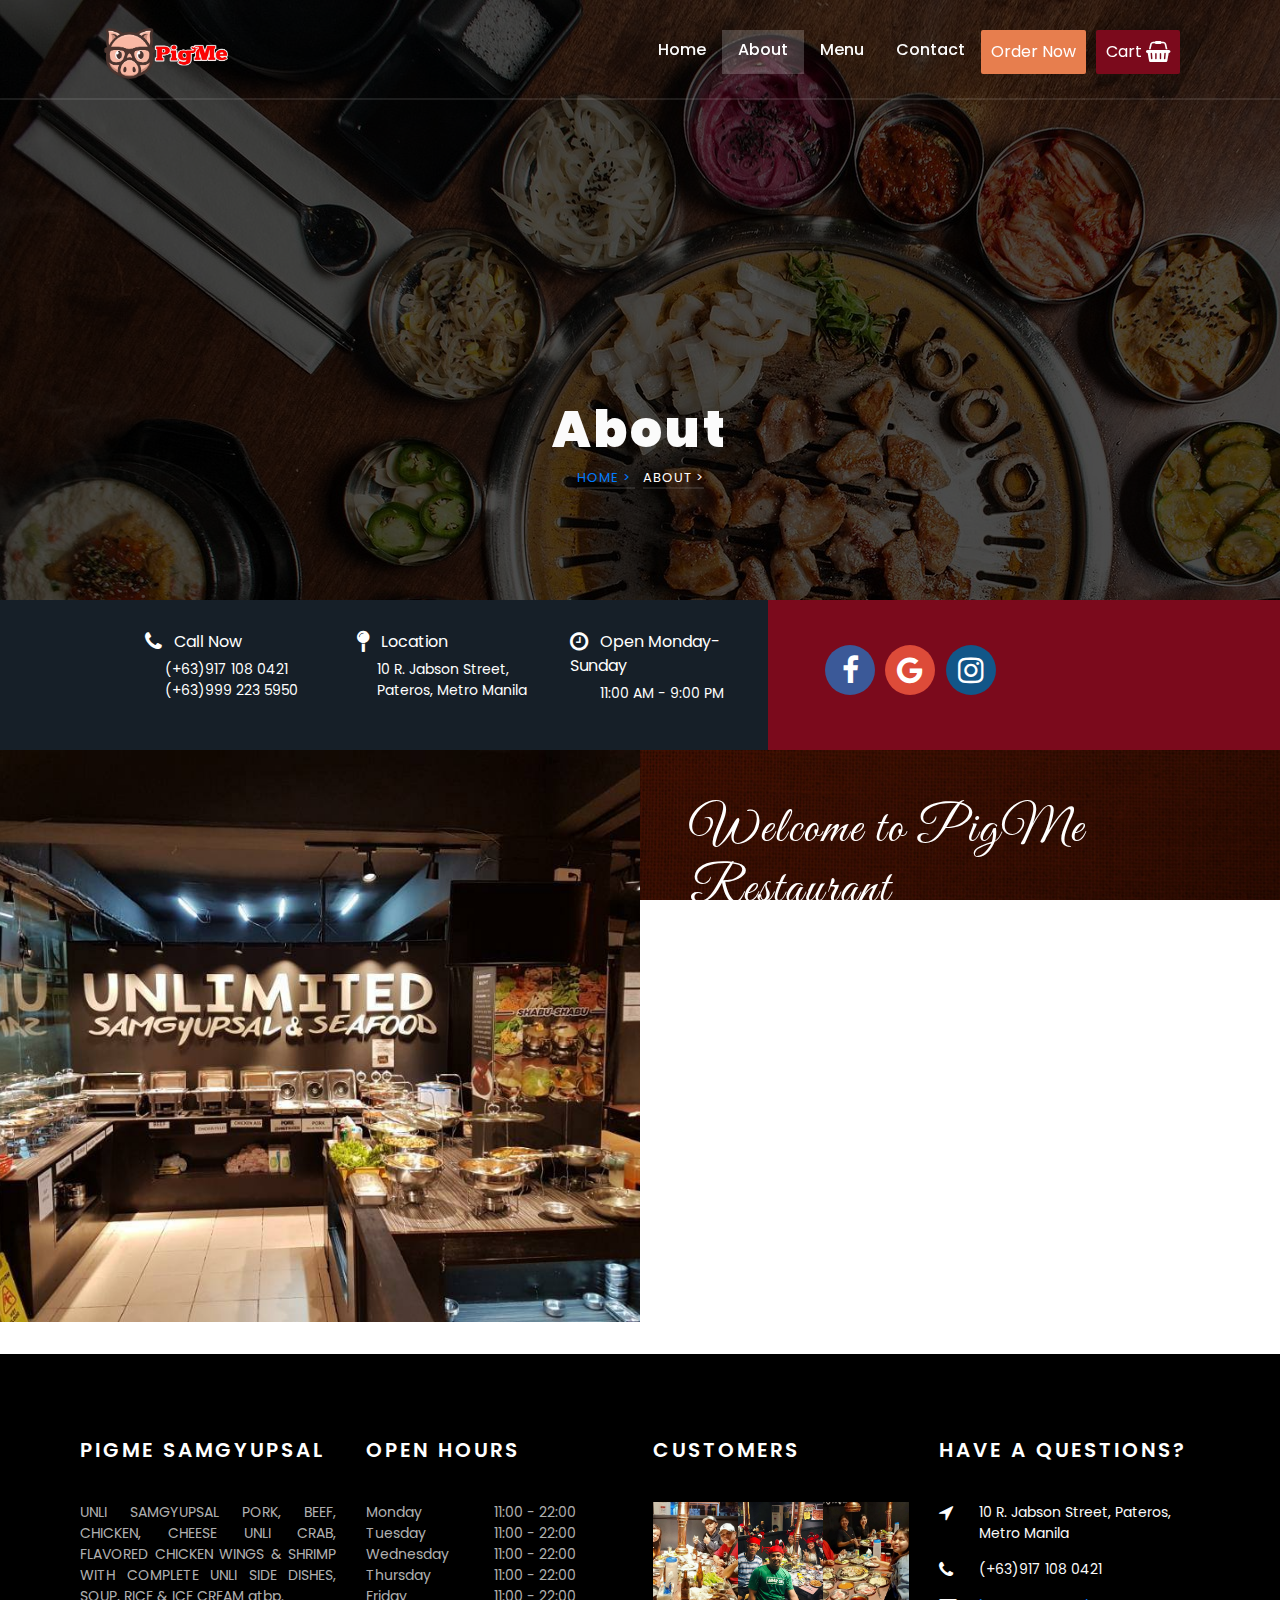
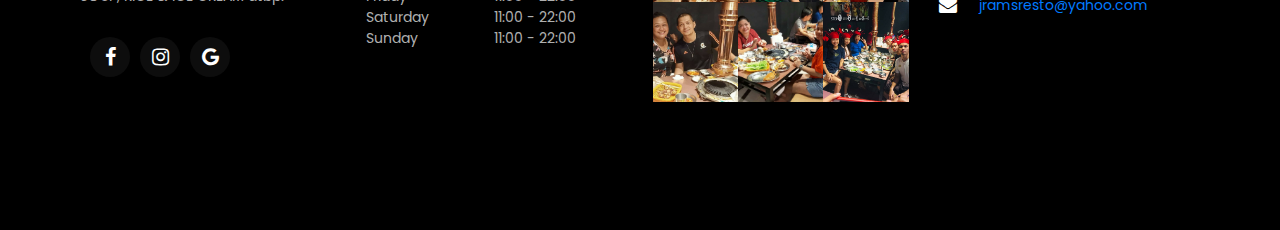
<file: about.html>
<!DOCTYPE html>
<html lang="en">

<head>
    <title>Pig Me Samgyupsal Restaurant</title>
    <meta charset="UTF-8">
    <meta name="viewport" content="width=device-width, initial-scale=1">
    <link rel="stylesheet" href="style.css">
    <link rel="stylesheet" href="https://cdn.jsdelivr.net/npm/bootstrap@4.5.3/dist/css/bootstrap.min.css">
    <link rel="stylesheet" href="https://cdnjs.cloudflare.com/ajax/libs/font-awesome/4.7.0/css/font-awesome.min.css">

    <script src="https://ajax.googleapis.com/ajax/libs/jquery/1.11.0/jquery.min.js"></script>
    <script src="https://cdn.jsdelivr.net/npm/bootstrap@4.5.3/dist/js/bootstrap.bundle.min.js"></script>
    <script src="https://code.jquery.com/jquery-3.5.1.slim.min.js"></script>
    <script type="text/javascript">
    $(window).on('scroll', function() {
        if ($(window).scrollTop()) {
            $('nav').addClass('nav2');
        } else {
            $('nav').removeClass('nav2');
        }
    })
    </script>
</head>

<body>
    <!--NAV BAR-->
    <nav>
        <a href="index.html" class="logo"><img src="images/PigMeLogoH.png"></a>
        <ul class="nav">
            <li class="nav-item"><a href="index.html" class="nav-link">Home</a></li>
            <li class="nav-item active"><a href="about.html" class="nav-link">About</a></li>
            <li class="nav-item"><a href="menu.html" class="nav-link">Menu</a></li>
            <li class="nav-item"><a href="contact.html" class="nav-link">Contact</a></li>
            <li><a class="cta" href="ordernow.html"><button>Order Now</button></a></li>
            <a class="cta-1" href="cart.html"><button>Cart <i class="fa fa-shopping-basket fa-lg"
                        style="display: inline-block;"></i></button></a>
        </ul>
    </nav>
    <!--End Nav-->

    <section class="hero-wrap hero-wrap-2" style="background-image: url('images/bg2.jpg');"
        data-stellar-background-ratio="0.5">
        <div class="overlay"></div>
        <div class="container">
            <div class="row no-gutters slider-text justify-content-center">
                <div class="col-md-9 text-center mb-4">
                    <h1 class="mb-2 bread">About </h1>
                    <p class="breadcrumbs">
                        <span class="mr-2">
                            <a href="index.html">Home >
                                <i class="ion-ios-arrow-forward"></i></a>
                        </span>
                        <span>About >
                            <i class="ion-ios-arrow-forward"></i>
                        </span>
                    </p>
                </div>
            </div>
        </div>
    </section>

    <!--Container Fluid 1-->
    <div class="container-fluid">
        <div class="row">
            <div class="column-left">
                <div class="row">
                    <div class="col-sm-4">
                        <i class="fa fa-phone fa-lg" style="display: inline-block;"></i>&nbsp&nbsp&nbspCall Now
                        <p style="margin-left: 20px; font-size: 14px;margin-top: 5px;">(+63)917 108 0421 <br>(+63)999
                            223 5950</p>
                    </div>
                    <div class="col-sm-4">
                        <i class="fa fa-map-pin fa-lg" style="display: inline-block;"></i>&nbsp&nbsp&nbspLocation
                        <p style="margin-left: 20px; font-size: 14px;margin-top: 5px; ">10 R. Jabson Street, Pateros,
                            Metro Manila</p>
                    </div>
                    <div class="col-sm-4">
                        <i class="fa fa-clock-o fa-lg" style="display: inline-block;"></i>&nbsp&nbsp&nbspOpen
                        Monday-Sunday
                        <p style="margin-left: 30px; font-size: 14px; margin-top: 5px; ">11:00 AM - 9:00 PM</p>
                    </div>
                </div>
            </div>
            <div class="column-right">
                <div class="row">
                    <div class="col-sm-4">
                        <!--Facebook-->
                        <a href="#" class="fa fa-facebook"></a>
                    </div>
                    <div class="col-sm-4">
                        <!--Google-->
                        <a href="#" class="fa fa-google"></a>
                    </div>
                    <div class="col-sm-4">
                        <!--Instagram-->
                        <a href="#" class="fa fa-instagram"></a>
                    </div>
                </div>
            </div>
        </div>
    </div>

    <!--About section-->
    <div class="parallax-about" data-parallax="scroll" data-z-index="1" style="background-image: url(images/3.jpg);">
        <section class="ftco-about d-md-flex">
            <div class="one-half img" style="background-image: url('images/bg4.jpg');"></div>
            <div class="one-half ftco-animate fadeInUp ftco-animated">
                <div class="heading-section ftco-animate fadeInUp ftco-animated">
                    <h2 class="mb-4">Welcome to PigMe Restaurant</h2>
                </div>
                <div>
                    <p>PigMe is an authentic Samgyupsal Restaurant located at the heart of the Balut Capital of the
                        Philippines , the Municipality of Pateros. The Restaurant was established way back 2016 headed
                        by the loving couple Mr. and Mrs. Lorente. The Samgyupsal Restaurant was very popular on that
                        year since a lot of Korean Foods was also emerging in our country. And also the fact that
                        Filipino loves the Korean Country, they want to try their delicacies and one of this is the
                        samgyupsal. The lovely couple decided to start a restaurant business that serves the best
                        Samgyupsal Experience in the Municipality of Pateros and created PigMe. It serves the best
                        tasting and most affordable unlimited Samgyupsal experience for everyone. </p>
                    <p class="mb-0">Come and Visit us at #32 Almeda st., Pateros, Metro Manila.</p>
                </div>
            </div>
        </section>
    </div>
    <!--End of about section-->


    <!--Footer-->
    <footer class="ftco-footer ftco-bg-light">
        <div class="container">
            <div class="row mb-5">
                <div class="col-md-6 col-lg-3">
                    <div class="ftco-footer-widget mb-4">
                        <h2 class="ftco-heading-2">PigMe Samgyupsal</h2>
                        <p>UNLI SAMGYUPSAL PORK, BEEF, CHICKEN, CHEESE UNLI CRAB, FLAVORED CHICKEN WINGS & SHRIMP WITH
                            COMPLETE UNLI SIDE DISHES, SOUP, RICE & ICE CREAM atbp.</p>
                        <div class="ftco-footer-social list-unstyled float-md-left float-lft mt-3">
                            <a href="https://www.facebook.com/pigsamgyup/"><i class="fa fa-facebook"></i></a>
                            <a
                                href="https://www.instagram.com/explore/locations/117948986274585/pig-me-samgyupsal-atbp-by-jrams/?hl=en"><i
                                    class="fa fa-instagram"></i></a>
                            <a href="https://vymaps.com/PH/Pig-Me-Samgyupsal-Atbp-By-JRAMS-117948989607918/"><i
                                    class="fa fa-google"></i></a>
                        </div>
                    </div>
                </div>
                <div class="col-md-6 col-lg-3">
                    <div class="ftco-footer-widget mb-4">
                        <h2 class="ftco-heading-2">Open Hours</h2>
                        <ul class="list-unstyled open-hours">
                            <li class="d-flex"><span>Monday</span><span>11:00 - 22:00</span></li>
                            <li class="d-flex"><span>Tuesday</span><span>11:00 - 22:00</span></li>
                            <li class="d-flex"><span>Wednesday</span><span>11:00 - 22:00</span></li>
                            <li class="d-flex"><span>Thursday</span><span>11:00 - 22:00</span></li>
                            <li class="d-flex"><span>Friday</span><span>11:00 - 22:00</span></li>
                            <li class="d-flex"><span>Saturday</span><span>11:00 - 22:00</span></li>
                            <li class="d-flex"><span>Sunday</span><span> 11:00 - 22:00</span></li>
                        </ul>
                    </div>
                </div>
                <div class="col-md-6 col-lg-3">
                    <div class="ftco-footer-widget mb-4">
                        <h2 class="ftco-heading-2">Customers</h2>
                        <div class="thumb d-sm-flex">
                            <a href="#" class="thumb-menu img" style="background-image: url(images/c1.jpg);">
                            </a>
                            <a href="#" class="thumb-menu img" style="background-image: url(images/c2.jpg);">
                            </a>
                            <a href="#" class="thumb-menu img" style="background-image: url(images/c3.jpg);">
                            </a>
                        </div>
                        <div class="thumb d-flex">
                            <a href="#" class="thumb-menu img" style="background-image: url(images/c4.jpg);">
                            </a>
                            <a href="#" class="thumb-menu img" style="background-image: url(images/c5.jpg);">
                            </a>
                            <a href="#" class="thumb-menu img" style="background-image: url(images/c6.jpg);">
                            </a>
                        </div>
                    </div>
                </div>
                <div class="col-lg-3 col-md-6">
                    <div class="ftco-footer-widget mb-4">
                        <h2 class="ftco-heading-2">Have a Questions?</h2>
                        <div class="block-23 mb-3">
                            <ul>
                                <li><i class="fa fa-location-arrow"></i><span class="text"> 10 R. Jabson Street,
                                        Pateros, Metro Manila</span></li>
                                <li><i class="fa fa-phone"></i><span class="text"> (+63)917 108 0421</span></a></li>
                                <li><i class="fa fa-envelope"></i> <a href="mailto:jramsresto@yahoo.com"><span
                                            class="text"> jramsresto@yahoo.com</span></a></li>
                            </ul>
                        </div>
                    </div>
                </div>
            </div>
        </div>
    </footer>
    <!--End Footer-->




</body>

</html>
</file>
<file: style.css>
@import url('https://fonts.googleapis.com/css2?family=Great+Vibes&display=swap');
@import url('https://fonts.googleapis.com/css2?family=Poppins&display=swap');


* {
    margin: 0px;
    padding: 0px;
    box-sizing: border-box;
    font-family: 'Poppins', sans-serif;
}

nav{
    width: 100%;
    background: transparent;
    overflow: hidden;
    transition: 0.5s;
    height: 100px;
    display: -webkit-box;
    display: -ms-flexbox;
    position: fixed;
    top: 0;
    z-index: 99999;
    padding: 15px 0;
    border-bottom: 2px solid rgba(255, 255, 255, 0.1);
}
.nav2{
    padding-top: 5px;
    padding-bottom: 5px;
    background-color: white;
    height: 85px;
}
.nav2 ul.nav li.active a,
.nav2 ul.nav li:hover a{
    color: black;
}
.nav2 ul.nav li a {
    color: #161f28;
    font-size: 1em;
    font-weight: 500;
}
.nav2 ul.nav li.active,
.nav2 ul.nav li:hover{
    background-color: rgb(22,31,40, 0.3);
}
.nav2 ul.nav li a {
    color: #161f28;
    font-size: 1em;
    font-weight: 500;
}
.navbar-brand {
    display: inline-block;
    padding-top: .3125rem;
    padding-bottom: .3125rem;
    margin-right:;
    font-size: 1.25rem;
    line-height: inherit;
    white-space: nowrap;
}
.nav2 ul.nav li.class .btn, 
.nav2 ul.nav li:hover {
    background-color: rgb(22,31,40, 0.3);
}
@media (min-width: 768px)
.offset-md-1 {
    margin-left: 8.333333%;
}
nav .logo img{
    margin-left: 100px;
    transition: 0.5s;
    float: left;
    width: 130px;
}
.nav {
    float: right;
    display: -ms-flexbox;
    display: flex;
    -ms-flex-wrap: wrap;
    flex-wrap: wrap;
    padding-left: 0;
    margin-bottom: 0;
    list-style: none;
}
nav .nav{
    float: right;
    padding-top: 15px;
    transition: 0.5s;
    margin-right: 100px;
}
nav ul.nav li.active,
nav ul.nav li:hover{
    background-color: rgb(248,248,248, 0.2);
}
nav ul.nav li.cta-1,
nav ul.nav li:hover{
    background-color: rgb(248,248,248, 0.2);
}
nav .cta button{
    text-align: center;
    display: inline-block;
    padding: 10px;
    border: none;
    background: #e77e4e;
    color: #fff;
    border-radius: 2px;
}
nav .cta-1 button{
    margin-left: 10px;
    text-align: center;
    display: inline-block;
    padding: 10px;
    border: none;
    background: #7b0a1c;
    color: #fff;
    border-radius: 2px;
}
nav .cta button:hover{
    background-color: #b8643e;
}
nav .cta-1 button:hover{
    background-color: #620816;
}
nav ul.nav li a{
    color: #fbfbfb;
    font-size: 1em;
    font-weight: 500;
}
nav ul.nav li.active a,
nav ul.nav li:hover a{
    color: white;
}

/*Carousel*/
.carousel.slide{
    margin-top: -100px;
    overflow: hidden;
    position: relative;
    padding-top: 0px;
}
.carousel-item{
    background-size: cover;
    background-repeat: no-repeat scroll center scroll;
    -webkit-background-size: cover;
    height: 750px;
}
.carousel-item::before{
    content: "";
    display: block;
    position: absolute;
    top: 0;
    left: 0;
    bottom: 0;
    right: 0;
    background-color: #000;
    opacity: 0.7;
}
.carousel-caption{
    text-align: center;
    position: absolute;
    top: 40%;
    color: #fff;
    right: 0;
    left: 0;
}
.carousel-caption h1{
    color: #fbfbfb;
    font-size: 80px;
    font-weight: 100;
    letter-spacing: .3rem;
    font-family: 'Great Vibes', cursive;
    text-shadow: .1rem, .1rem, .8rem #161f28;
}
.carousel-caption h3{
    color: #b6142c;
    line-height: 30px;
    font-size: 45px;
    font-weight: bold;
    text-transform: uppercase;
    letter-spacing: .3rem;
    text-shadow: 1px 1px 2px white;
}

/*Contact Details Container Section*/
.row {
    display: flex;
}
.column-left {
    background-color: #161f28;
    padding: 30px;
    width: 60%;
}
.column-left .row{
    color: white; 
    width: 90%; 
    margin-left: 100px;
}
.column-right{
    background-color: #7b0a1c;
        padding: 30px;
    width: 40%
}
.column-right .row{
    margin-left: 10px; 
    margin-top: 10px;
    width: 40%;
}
.row:after {
    content: "";
    display: table;
    clear: both;
}
.column-right .fa {
    padding: 10px;
    font-size: 30px;
    width: 50px;
    text-align: center;
    text-decoration: none;
    margin: 5px 2px;
    border-radius: 60%;
}
.column-right .fa:hover{
    opacity: 0.7;
}
.column-right .fa-facebook {
    display: inline-block;
    background: #3B5998;
    color: white;
}
.column-right .fa-google {
  background: #dd4b39;
  color: white;
}
.column-right .fa-instagram {
  background: #125688;
  color: white;
}
.ftco-section {
    color: #e77e4e;
    height: auto;
    background-color: #fbfbfb;
    padding-top: 2em;
    padding-right: 0px;
    padding-left: 0px;
    position: relative;
}
.ftco-section h1{
    letter-spacing: .1rem;
    font-weight: 800;
    font-size: 55px;
    color: #b6142c;
    text-shadow: 2px 2px 4px #161f28;
    font-family: 'Poppins';
    padding-bottom: 10px;
    padding-top: 10px;
}

/*Services*/
.ftco-services {
    height: 600px;
    background-color: #161f28;
    padding-top: 4em;
    padding-right: 0px;
    padding-bottom: 7em;
    padding-left: 0px;
    position: relative;
}
.ftco-services h2{
    letter-spacing: .2rem;
    font-weight: 500;
    font-size: 30px;
    font-family: 'Poppins';
    padding-bottom: 10px;
    padding-top: 10px;
    color: white;
}
.ftco-services p {
    color: #fbfbfb;
    margin-top: 0;
    margin-bottom: 1rem;
}
@media (min-width: 992px)
.container {
    max-width: 960px;
}
@media (min-width: 768px)
.container {
    max-width: 720px;
}
.ftco-services .container {
    width: 100%;
    padding-right: 15px;
    padding-left: 15px;
    margin-right: auto;
    margin-left: auto;
}
.row {
    display: -webkit-box;
    display: -ms-flexbox;
    display: flex;
    -ms-flex-wrap: wrap;
    flex-wrap: wrap;
    margin-right: -15px;
    margin-left: -15px;
}
@media (min-width: 768px)
.col-md-4 {
    -webkit-box-flex: 0;
    -ms-flex: 0 0 33.33333%;
    flex: 0 0 33.33333%;
    max-width: 33.33333%;
}
.block-6 {
    margin-bottom: 40px;
}
.text-center {
    text-align: center !important;
}
.media {
    display: -webkit-box;
    display: -ms-flexbox;
    display: flex;
    -webkit-box-align: start;
    -ms-flex-align: start;
    align-items: flex-start;
}

/*Customer Section*/
.ftco-section-1 {
    font-size: 14px;
    color: #161f28;
    height: 750px;
    background-color: #fbfbfb;
    padding: 7em 0;
    padding-top: 7em;
    padding-right: 0px;
    padding-bottom: 7em;
    padding-left: 0px;
    position: relative;
}
.heading-section h1 {
    font-family: 'Great Vibes', cursive;
    color: #b6142c;
    text-shadow: .1rem .1rem .2rem #161f28;
    letter-spacing: 5px;
    font-size: 70px;
    font-weight: 900;
    line-height: 1;
}
.ftco-section-1 .row {
    display: -webkit-box;
    display: -ms-flexbox;
    display: flex;
    -ms-flex-wrap: wrap;
    flex-wrap: wrap;
    margin-right: -15px;
    margin-left: -15px;
}
.img-hover-zoom {
  height: 100%; /* [1.1] Set it as per your need */
  overflow: hidden; /* [1.2] Hide the overflowing of child elements */
}

/* [2] Transition property for smooth transformation of images */
.img-hover-zoom img {
  transition: transform .5s ease;
}

/* [3] Finally, transforming the image when container gets hovered */
.img-hover-zoom:hover img {
  transform: scale(1.2);
}
.zoom {
    transition: transform .3s;
}

.zoom:hover {
    -ms-transform: scale(1.5); /* IE 9 */
    -webkit-transform: scale(1.5); /* Safari 3-8 */
    transform: scale(1.1); 
}

.no-gutters {
    margin-right: 0;
    margin-left: 0;
}
hero-wrap {
    width: 100%;
    height: 100%;
    position: inherit;
    background-size: cover;
    background-repeat: no-repeat;
    background-position: top center;
    position: relative;
}
.hero-wrap.hero-wrap-2 {
    height: 600px;
}
.hero-wrap .overlay {
    content: "";
    height: 600px;
    display: block;
    position: absolute;
    top: 0;
    left: 0;
    bottom: 0;
    right: 0;
    background-color: #000;
    opacity: 0.7;
}
.hero-wrap .container {
    width: 100%;
    padding-right: 15px;
    padding-left: 15px;
    margin-right: auto;
    margin-left: auto;
}
.text-center {
    text-align: center !important;
}
.hero-wrap.hero-wrap-2 .slider-text .breadcrumbs {
    text-align: center;
    text-transform: uppercase;
    font-size: 13px;
    letter-spacing: 1px;
}
.hero-wrap.hero-wrap-2 .slider-text .bread{
    margin-top: 400px;
    font-weight: 900;
    color: #fbfbfb;
    font-size: 50px;
    letter-spacing: 3px;
}
.align-items-end {
    -webkit-box-align: end !important;
    -ms-flex-align: end !important;
    align-items: flex-end !important;
}
.hero-wrap.hero-wrap-2 .slider-text .breadcrumbs span {
    color: #fff;
    border-bottom: 2px solid rgba(255, 255, 255, 0.1);
}

/*About Page*/
.parallax-about {
    min-height: 500px;
    background: transparent;
    background-repeat: no-repeat;
    background-size: cover;
    background-position: center;
    background-attachment: fixed;
    width: 100%;
}
.ftco-about .container {
    width: 100%;
    padding: 10px;
    margin-right: auto;
    margin-left: auto;
    color: white;
}
.ftco-about {
    height: auto;
    color: white;
    padding-top: em;
    padding-right: 0px;
    padding-bottom: 2em;
    padding-left: 0px;
}
.ftco-about .one-half.img {
    display: block;
}
.ftco-about .one-half {
    text-align: justify;
    width: 100%;
    margin-top: 0px;
    padding: 50px;
    width: 50%;
}
.parallax-about .heading-section h2 {
    text-align: left;
    font-family: 'Great Vibes', cursive;
    font-size: 50px;
    color: white;
    letter-spacing: 2px;
    font-weight: 400;
    position: relative;
}
.img{
    background-size: cover;
    background-repeat: no-repeat;
    background-position: center center;
}
@media (min-width: 768px)
.d-md-flex {
    display: -webkit-box!important;
    display: -ms-flexbox!important;
    display: flex!important;
}
@media (min-width: 768px)
.ftco-about .one-half {
    padding: 5%;
    width: 50%;
}

/*Contact Page*/
.ftco-section-3 {
    padding-top: 8em;
    padding-right: 0px;
    padding-bottom: 8em;
    padding-left: 0px;
    position: relative;
    color: black;
}
.parallax h2{
    font-family: 'Great Vibes', cursive;
    font-size: 60px;
    font-weight: 500;
    letter-spacing: 2.5px;
    padding-bottom: 15px;
}
.ftco-section-3 .container {
    width: 100%;
    padding: 10px;
    margin-right: auto;
    margin-left: auto;
    color: white;
}
.row-1 {
    display: -webkit-box;
    display: -ms-flexbox;
    display: flex;
    -ms-flex-wrap: wrap;
    flex-wrap: wrap;
    margin-right: -15px;
    margin-left: -15px;
}
.col-md-4{
    position: relative;
    width: 100%;
    min-height: 1px;
    padding-right: 15px;
    padding-left: 15px;
}
@media (min-width: 768px)
.col-md-4 {
    -webkit-box-flex: 0;
    -ms-flex: 0 0 33.33333%;
    flex: 0 0 33.33333%;
    max-width: 33.33333%;
}
.contact-form .form-control {
    border: transparent!important;
    border-bottom: 2px solid rgba(231, 126, 78)!important;
    height: 58px !important;
    padding-left: 0;
    padding-right: 0;
    background: transparent!important;
    color: white !important;
    font-size: 13px;
    border-radius: 0;
    -webkit-box-shadow: none!important;
    box-shadow: none!important;
}
.form-control {
    display: block;
    width: 100%;
    padding: 0.375rem 0.75rem;
    font-size: 1rem;
    line-height: 1.5;
    color: white;
    background-color: transparent;
}
.contact-form .form-control::placeholder {
      color: rgba(255, 255, 255, .6);
   }
.contact-form textarea.form-control {
    height: inherit!important;
}
.parallax .btn{
    text-align: center;
    display: inline-block;
    padding: 10px;
    border: none;
    background: #e77e4e;
    color: #fff;
    border-radius: 0px;
}
.parallax .btn:hover{
    background-color: #b8643e;
    display: inline-block;  
}

/*End Contact Page*/


/*Menu Page*/
.ftco-menu {
    background-color: #fbfbfb;
    padding: 5em 0;
    position: relative;
    height: auto;
}
.ftco-menu .container{
    color: black;
    padding-right: 15px;
    padding-left: 15px;
    margin-right: auto;
    margin-left: auto;
}
.ftco-menu .nav-pills {
    width: 100%;
    height: 70px;   
    margin-bottom: 70px;
    border-bottom: none;
}

.ftco-menu .nav-pills .nav-link {
    padding: 15px !important;
    border-radius: 0;
    margin-bottom: 0;
    color: #161f28;
    font-size: 25px;
    font-weight: 600;
    position: relative;
    display: inline-block;
    border: 1px solid transparent;
    background: #fbfbfb;
    width: 25%
}
.ftco-menu .nav-pills .nav-link.active {
    color: #fff;
    border: 1px solid transparent;
    background: #e77e4e;
}
/*End Menu Page*/


/*Order Now Page*/
.ftco-order {
    padding: 7em 0;
    position: relative;
}
.ftco-order .container{
    width: 100%;
    padding-right: 15px;
    padding-left: 15px;
    margin-right: auto;
    margin-left: auto;
}
.ftco-order .row {
    display: -ms-flexbox;
    display: flex;
    -ms-flex-wrap: wrap;
    flex-wrap: wrap;
    margin-right: -15px;
    margin-left: -15px;
}
.menus {
    width: 100%;
    -webkit-border-radius: 5px;
    -moz-border-radius: 5px;
    -ms-border-radius: 5px;
    border-radius: 5px;
    -moz-transition: all 0.3s ease;
    -o-transition: all 0.3s ease;
    -webkit-transition: all 0.3s ease;
    -ms-transition: all 0.3s ease;
    transition: all 0.3s ease;
}
.align-items-stretch {
    -webkit-box-align: stretch !important;
    -ms-flex-align: stretch !important;
    align-items: stretch !important;
}
@media (min-width: 576px)
.d-sm-flex {
    display: -webkit-box !important;
    display: -ms-flexbox !important;
    display: flex !important;
}
.d-flex {
    display: -webkit-box !important;
    display: -ms-flexbox !important;
    display: flex !important;
}
.menus .one-half h3 {
    float: left;
    font-size: 20px;
    font-weight: 600;
}
.menus .one-half{
    width: 50%;
}
.menus .one-forth {
    width: 50%;
    float: right;
    text-align: right;
}
.menus .one-forth .price {
    float: right;
    font-size: 20px;
    color: #7b0a1c;
    font-weight: 900;
    line-height: 1.3;
    text-align: right;
}
.menus p {
    margin-bottom: 0;
    color: rgba(0, 0, 0, 0.8);
    line-height: 25px;
}
@media (min-width: 768px)
.col-md-12 {
    -webkit-box-flex: 0;
    -ms-flex: 0 0 100%;
    flex: 0 0 100%;
    max-width: 100%;
}
.menu-image{
    width: 300px;
}
.menu-text{
    width: 300px;
    padding: 20px 20px;
    border: 1px solid #e6e6e6;
}
.cart-button {
    position: relative;
    border: white;
    width: 190px;
    height: 50px;
    border-radius: 5px;
    background-color: #7b0a1c;
    outline: none;
    cursor: pointer;
    color: #fff;
    transition: .3s ease-in-out;
    overflow: hidden;
}
.cart-button:hover {
    background-color: #e77e4e;
}
.cart-button:active {
    transform: scale(.9);
}

.cart-button .fa-shopping-cart {
    position: absolute;
    z-index: 2;
    top: 50%;
    left: -10%;
    font-size: 2em;
    transform: translate(-50%,-50%);
}
.cart-button .fa-box {
    position: absolute;
    z-index: 3;
    top: -20%;
    left: 52%;
    font-size: 1.2em;
    transform: translate(-50%,-50%);
}
.cart-button span {
    position: absolute;
    z-index: 3;
    left: 50%;
    top: 50%;
    font-size: 1em;
    color: #fff;
    transform: translate(-50%,-50%);
    border-color: #7b0a1c;
}
.cart-button span.add-to-cart {
    opacity: 1;
}
.cart-button span.added {
    opacity: 0;
}
.cart-button.clicked .fa-shopping-cart {
    animation: cart 1.5s ease-in-out forwards;
}
.cart-button.clicked .fa-box {
    animation: box 1.5s ease-in-out forwards;
}
.cart-button.clicked span.add-to-cart {
    animation: txt1 1.5s ease-in-out forwards;
}
.cart-button.clicked span.added {
    animation: txt2 1.5s ease-in-out forwards;
}
@keyframes cart {
    0% {
        left: -10%;
    }
    40%, 60% {
        left: 50%;
    }
    100% {
        left: 110%;
    }
}
@keyframes box {
    0%, 40% {
        top: -20%;
    }
    60% {
        top: 40%;
        left: 52%;
    }
    100% {
        top: 40%;
        left: 112%;
    }
}
@keyframes txt1 {
    0% {
        opacity: 1;
    }
    20%, 100% {
        opacity: 0;
    }
}
@keyframes txt2 {
    0%, 80% {
        opacity: 0;
    }
    100% {
        opacity: 1;
    }
}
/*End Order Page*/

/*Cart Page*/
.ftco-section-5{
    background-color: #fbfbfb;
    padding-top: 6em;
    padding-right: 0px;
    padding-bottom: 6em;
    padding-left: 0px;
    position: relative;
}
.ftco-section-5 .container {
    width: 100%;
    padding-right: 15px;
    padding-left: 15px;
    margin-right: auto;
    margin-left: auto;
}
.ftco-section-5 .row {
    display: -webkit-box;
    display: -ms-flexbox;
    display: flex;
    -ms-flex-wrap: wrap;
    flex-wrap: wrap;
    margin-right: -15px;
    margin-left: -15px;
}
.table-wrap {
    overflow-x: scroll;
    width: 100%;
}
.table {
    min-width: 900px !important;
    width: 100%;
    background: #fbfbfb;
    -webkit-box-shadow: 0px 5px 12px -12px rgba(0, 0, 0, 0.29);
    -moz-box-shadow: 0px 5px 12px -12px rgba(0, 0, 0, 0.29);
    box-shadow: 0px 5px 12px -12px rgba(0, 0, 0, 0.29);
}
@media (min-width: 992px)
.container {
    max-width: 960px;
}
table {
    border-collapse: collapse;
}
.table thead.thead-primary {
    background: #161f28;
    border-radius: 4px;
}
thead {
    display: table-header-group;
    vertical-align: middle;
    border-color: inherit;
}
tr {
    display: table-row;
    vertical-align: inherit;
    border-color: inherit;
}
.table thead th {
    border: none;
    padding: 30px;
    font-size: 20px;
    font-weight: 500;
    color: white;
}
tbody {
    display: table-row-group;
    vertical-align: middle;
    border-color: inherit;
}
.alert {
    position: relative;
    padding: 0.75rem 1.25rem;
    margin-bottom: 1rem;
    border: 1px solid transparent;
    border-radius: 0.25rem;
}
.table tbody tr {
    margin-bottom: 10px;
}
.table tbody th, .table tbody td {
    border: none;
    padding: 30px;
    background: #fff;
    border-bottom: 4px solid #f8f9fd;
    vertical-align: middle;
}
.item-count .count-input {
    display: flex;
    justify-content: center;
    position: relative;
    width: 100px;
}
.item-count .count-input button.btn{
    background-color: #e77e4e;
    border-radius: 0px;
    width: 45px;
    height: 40px
    color: black;
}
.item-count .count-input button.btn:hover {
  background-color: #b8643e;
}
.item-count .count-input input{
    border: none;
    border-top: 1px solid black;
    border-bottom:  1px solid black;
    text-align: center;
    width: 50px;
    font-size: 15px;
    color: black;
    font-weight: 300;
}
.checkbox-wrap {
    display: block;
    position: relative;
    cursor: pointer;
    font-size: 16px;
    font-weight: 500;
    -webkit-user-select: none;
    -moz-user-select: none;
    -ms-user-select: none;
    user-select: none;
}
.close {
    float: right;
    font-size: 1.5rem;
    font-weight: 700;
    line-height: 1;
    color: #000;
    text-shadow: 0 1px 0 #fff;
    opacity: .5;
}
.close:not(:disabled):not(.disabled) {
    cursor: pointer;
}
.cart-total {
    width: 100%;
    display: block;
    border: 1px solid rgba(0, 0, 0, 0.05);
    padding: 20px;
}
.justify-content-center {
    -webkit-box-pack: center !important;
    -ms-flex-pack: end !important;
    justify-content: flex-center !important;
}
.cart-total h3 {
    font-size: 24px;
    margin-bottom: 20px;
    font-weight: 500;
}
.cart-total p {
    width: 100%;
    display: block;
}   
.cart-total p span {
    display: block;
    width: 50%;
}
.cart-wrap .btn-primary {
    background-color: #7b0a1c;
    float: right;
    display: block;
    width: 40%;
}
.btn.btn-primary {
    background-color: #7b0a1c !important;
    border: 1px solid #7b0a1c !important;
    color: #fff !important;
}

/*Details*/
.parallax-form {
    min-height: 400px;
    background: transparent;
    background-repeat: no-repeat;
    background-size: cover;
    background-position: center;
    background-attachment: fixed;
    width: 100%;
}
.parallax-form .container {
    padding: 50px 30px;
    background-color: #fefefe;
    box-shadow: 0px 0px 20px rgba(231,126,78, 0.3);
    border-radius: 0px;
}
.ftco-details-1{
    font-size: 14px;
    padding: 7em 0;
    padding-top: 7em;
    padding-right: 0px;
    padding-bottom: 7em;
    padding-left: 0px;
    position: relative;
}
.ftco-details-1 .contact-form .form-control::placeholder {
      color: #000;
}
.ftco-details-1 .contact-form .form-control {
    border: transparent!important;
    border-bottom: 2px solid rgba(231, 126, 78)!important;
    height: 58px !important;
    padding-left: 0;
    padding-right: 0;
    background: transparent!important;
    font-size: 13px;
    border-radius: 0;
    -webkit-box-shadow: none!important;
    box-shadow: none!important;
}
.ftco-details-1::placeholder {
    color: black;
}
option {
  color: black;
}
.checkout-form {
    
}



.parallax {
    min-height: 450px;
    background: transparent;
    background-repeat: no-repeat;
    background-size: cover;
    background-position: center;
    background-attachment: fixed;
    width: 100%;
}
/*Footer*/
.ftco-footer {
    height: auto;
    background: #000;
    font-size: 14px;
    color: #fbfbfb;
    background-color: black;
    padding-top: 6em;
    padding-right: 0px;
    padding-bottom: 4em;
    padding-left: 0px;
    position: relative;
}
.ftco-footer .container{
    width: 100%;
    padding-right: 15px;
    padding-left: 15px;
    margin-right: auto;
    margin-left: auto;

}
.ftco-footer .row {
    display: -webkit-box;
    display: -ms-flexbox;
    display: flex;
    -ms-flex-wrap: wrap;
    flex-wrap: wrap;
    margin-right: -20x;
    margin-left: -20px;
}
.ftco-footer .ftco-footer-widget h2 {
    justify-content: center;
    text-align: justify;
    text-transform: uppercase;
    font-weight: normal;
    color: #fff;
    margin-bottom: 40px;
    font-size: 20px;
    font-weight: 600;
    letter-spacing: 3px;
}
.ftco-footer p {
    color: rgba(255, 255, 255, 0.7);
    text-align: justify;
    display: block;
    margin-block-start: 1em;
    margin-block-end: 1em;
    margin-inline-start: 0px;
    margin-inline-end: 0px;
}
.ftco-footer-social a{
    margin-left: 10px;
    height: 40px;
    width: 40px;
    display: block;
    float: left;
    background: rgba(255, 255, 255, 0.05);
    border-radius: 50%;
    position: relative;
}
.ftco-footer-social a i{
    color: white;
    position: absolute;
    font-size: 20px;
    top: 50%;
    left: 50%;
    -webkit-transform: translate(-50%, -50%);
    -ms-transform: translate(-50%, -50%);
    transform: translate(-50%, -50%);
}
.list-unstyled {
    padding-left: 0;
    list-style: none;
    list-style-position: initial;
    list-style-image: initial;
    list-style-type: none;
}
.ftco-footer .ftco-footer-widget .open-hours li span {
    width: 100%;
    color: rgba(255, 255, 255, 0.7);
}
ul {
    display: block;
    list-style-type: disc;
    margin-block-start: 1em;
    margin-block-end: 1em;
    margin-inline-start: 0px;
    margin-inline-end: 0px;
    padding-inline-start: 0px;
}
.ftco-footer .ftco-footer-widget .thumb a.thumb-menu {
    width: 100%;
    height: 100px;
    display: block;
}
.img{
    background-size: cover;
    background-repeat: no-repeat;
    background-position: center center;
}
.block-23 ul{
    text-align: left;
}
.block-23 ul li, .block-23 ul li > a {
    display: table;
    line-height: 1.5;
    margin-bottom: 15px;
}
.block-23 ul li i {
    width: 40px;
    font-size: 18px;
    padding-top: 2px;
    color: white;
}
.block-23 ul li i, .block-23 ul li .text {
    display: table-cell;
    vertical-align: top;
}
/*End Footer*/
</file>
